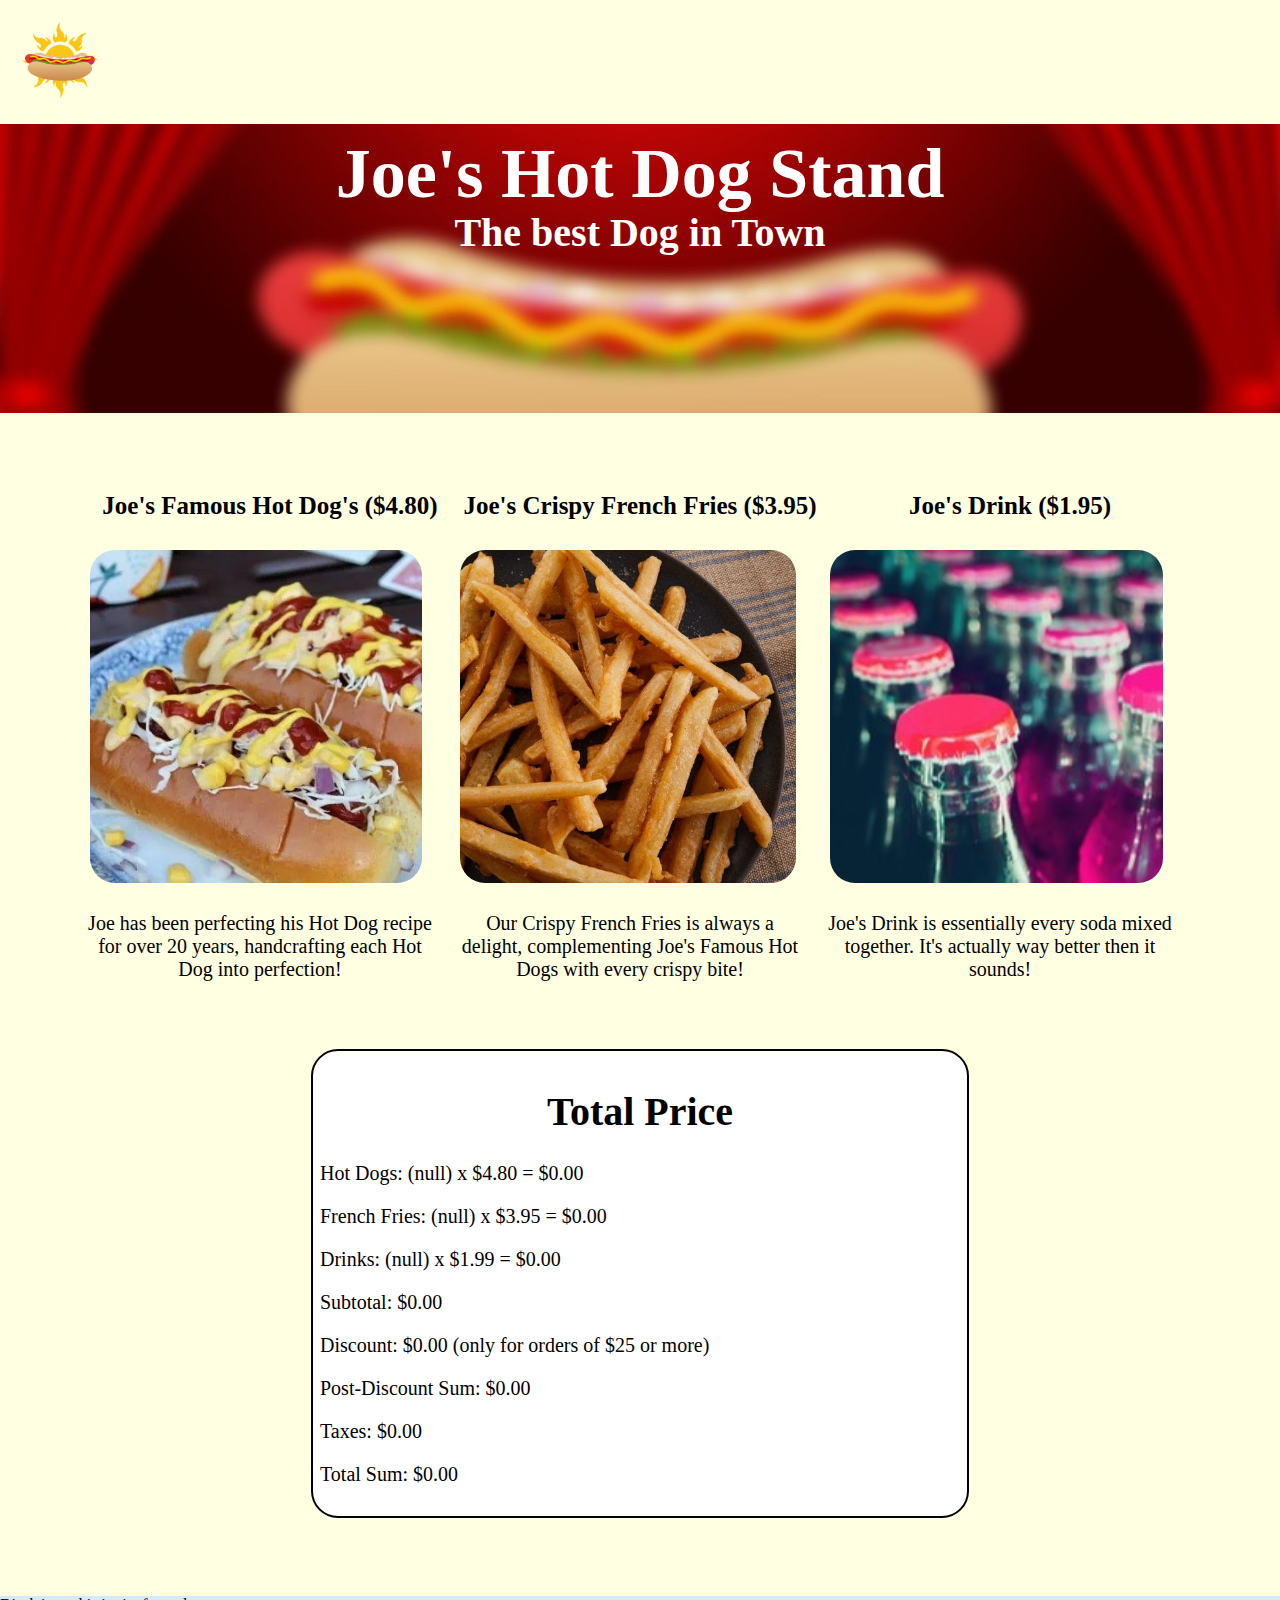
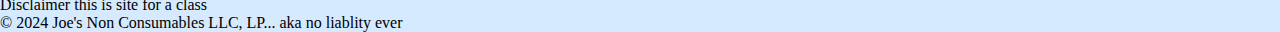
<file: index.html>
<!DOCTYPE html>
<style>
        .bannerContainer {
                position: relative;
                text-align: center;
                size: auto;
                color: #FFFFFF;
        }
        .centered {
                position: absolute;
                top: 17%;
                left: 50%;
                transform: translate(-50%, -50%);
        }
        .cparagraph {
                position: absolute;
                top: 37%;
                left: 50%;
                transform: translate(-50%, -50%);
        }
        .imageContainer {
                display: flex;
                justify-content: center;
                align-items: center;
                margin-top: 50px;   
        }
        .foodDisplay {
                color: #000000;
                justify-content: center;
                vertical-align: middle;
        }
        .foodDisplay h3 {
                text-align: center;
                width: 370px;
        }
        .foodDisplay img {
                height: 333px;
                border-radius: 25px;
                margin: 5px;
        }
        .foodDisplay p {
                text-align: center;
                width: 350px;
        }
        .priceBody{
                display: flex;
                justify-content: center;
                align-items: center;
                margin-top: 50px;
        }
        .priceTotal{
                background-color: #FFFFFF;
                display: inline-block;
                border-radius: 25px;
                padding: 10px 7px;
                width: 50%;
                outline: 2px solid #000000;
                color: #000000;
        }

</style>

<html>
        <head>
                <title>Joe's Hot Dog Stand</title>
                <link rel="stylesheet" href="styles.css">
        </head>

        <header>
                <div class="logo">
                        <a href="index.html" style="background-color: transparent; padding: 0;">
                                <img src="logo.png" alt="logo" style="width: 80px; margin-left: 20px; margin-top: 20px">
                        </a>
                </div>
        </header>

        <body>
                <div class="bannerContainer">
                        <img src="bannerdog.jpg" alt="Banner Image" class="banner-img" style="width: 100%;">
                        <div class="centered">
                                <h1 style="font-size: 70px;">Joe's Hot Dog Stand</h1>
                        </div>
                        <div class="cparagraph">
                                <h2 style="font-size: 40px;">The best Dog in Town</h2>
                        </div>
                </div>

                <div class="imageContainer">
                        <div class="foodDisplay">
                                <h3>Joe's Famous Hot Dog's ($4.80)</h3>
                                <img src="hotdogs.jpg" alt="hotdog">
                                <p>Joe has been perfecting his Hot Dog recipe for over 20 years,
                                        handcrafting each Hot Dog into perfection!
                                </p>
                        </div>
                        <div class="foodDisplay">
                                <h3>Joe's Crispy French Fries ($3.95)</h3>
                                <img src="fries.jpg" alt="Fries">
                                <p>Our Crispy French Fries is always a delight, complementing 
                                        Joe's Famous Hot Dogs with every crispy bite!
                                </p>
                        </div>
                        <div class="foodDisplay">
                                <h3>Joe's Drink ($1.95)</h3>
                                <img src="newsoda.jpg" alt="Drink">
                                <p>Joe's Drink is essentially every soda mixed together.
                                        It's actually way better then it sounds! </p>
                        </div>
                </div>

                <div class="priceBody">
                        <div class="priceTotal">
                                <h1>Total Price</h1>
                                <p id="hotDogs">Hot Dogs: </p>
                                <p id="fries">French Fries: </p>
                                <p id="drinks">Drinks: </p>
                                <p id="initSum">Subtotal: </p>
                                <p id="discount">Discount: </p>
                                <p id="disSum">Post-Discount Sum: </p>
                                <p id="taxes">Taxes: </p>
                                <p id="totalSum">Total Sum: </p>
                        </div>
                </div>
                <footer>
                        Disclaimer this is site for a class <br>
                        &copy; 2024 Joe's Non Consumables LLC, LP... aka no liablity ever
                </footer>
        </body>

</html>

<script>

//Functions used by script

/*showMoney() converts floating value into string rounded to
the 100ths place */
function showMoney(value) {
        value = Math.round(value * 100) / 100;
        //If value has no single digit cent value, it appends a zero to the end
        if (value == 0) {
                //handles 0 case
                return "0.00";
        } else if (((value * 100) % 10 == 0)) {
                return value.toString() + "0";
        } else {
                return value.toString();
        }
}

//Const prices (_p means price)
        const hotdog_p = 4.80;
        const fries_p = 3.95;
        const drinks_p = 1.99;
//Using window on Load and timer so page loads before prompt
window.onload = function() {
setTimeout(function() {
        var numDogs = prompt("How many Hot Dogs would you like? ($4.80 each)");
        var numFries = prompt("How many orders of French Fries do you want? ($3.95 each)");
        var numSoda = prompt("How many Drinks would you like? ($1.99 each)");
        //Using inputs and calculating total price of each item
        var totDog_p, totFries_p, totDrin_p = 0;
        totDog_p = (numDogs * hotdog_p);
        totFries_p = (numFries * fries_p);
        totDrin_p = (numSoda * drinks_p);
        //Updating Indiviual prices on screen
        document.getElementById('hotDogs').textContent += '(' + numDogs + ") x $" +
        showMoney(hotdog_p) + " = $" + showMoney(totDog_p);

        document.getElementById('fries').textContent += '(' + numFries + ") x $" +
        showMoney(fries_p) + " = $" + showMoney(totFries_p);

        document.getElementById('drinks').textContent += '(' + numSoda + ") x $" +
        showMoney(drinks_p) + " = $" + showMoney(totDrin_p);

        //Getting subtotal and other totals based on modifiers
        var subtotal = totDog_p + totFries_p + totDrin_p;
        //Display here
        document.getElementById('initSum').textContent += " $" + showMoney(subtotal);
        //Checking for discount
        if(subtotal >= 25){
                document.getElementById('discount').textContent += " $" + showMoney(subtotal * 0.1)
                + " (You get 10% Off!)";
                subtotal = subtotal * 0.9;
                document.getElementById('disSum').textContent += " $" + showMoney(subtotal);
        }
        else{
                document.getElementById('discount').textContent += " $0.00 (only for orders of $25 or more)";
                document.getElementById('disSum').textContent += " $" + showMoney(subtotal);
        }

        //Applying taxes and showing full total
        document.getElementById('taxes').textContent += " $" + showMoney(subtotal * 0.0625);
        document.getElementById('totalSum').textContent += " $" + showMoney(subtotal * 1.0625);
}, 500);
        
};
</script>
</file>
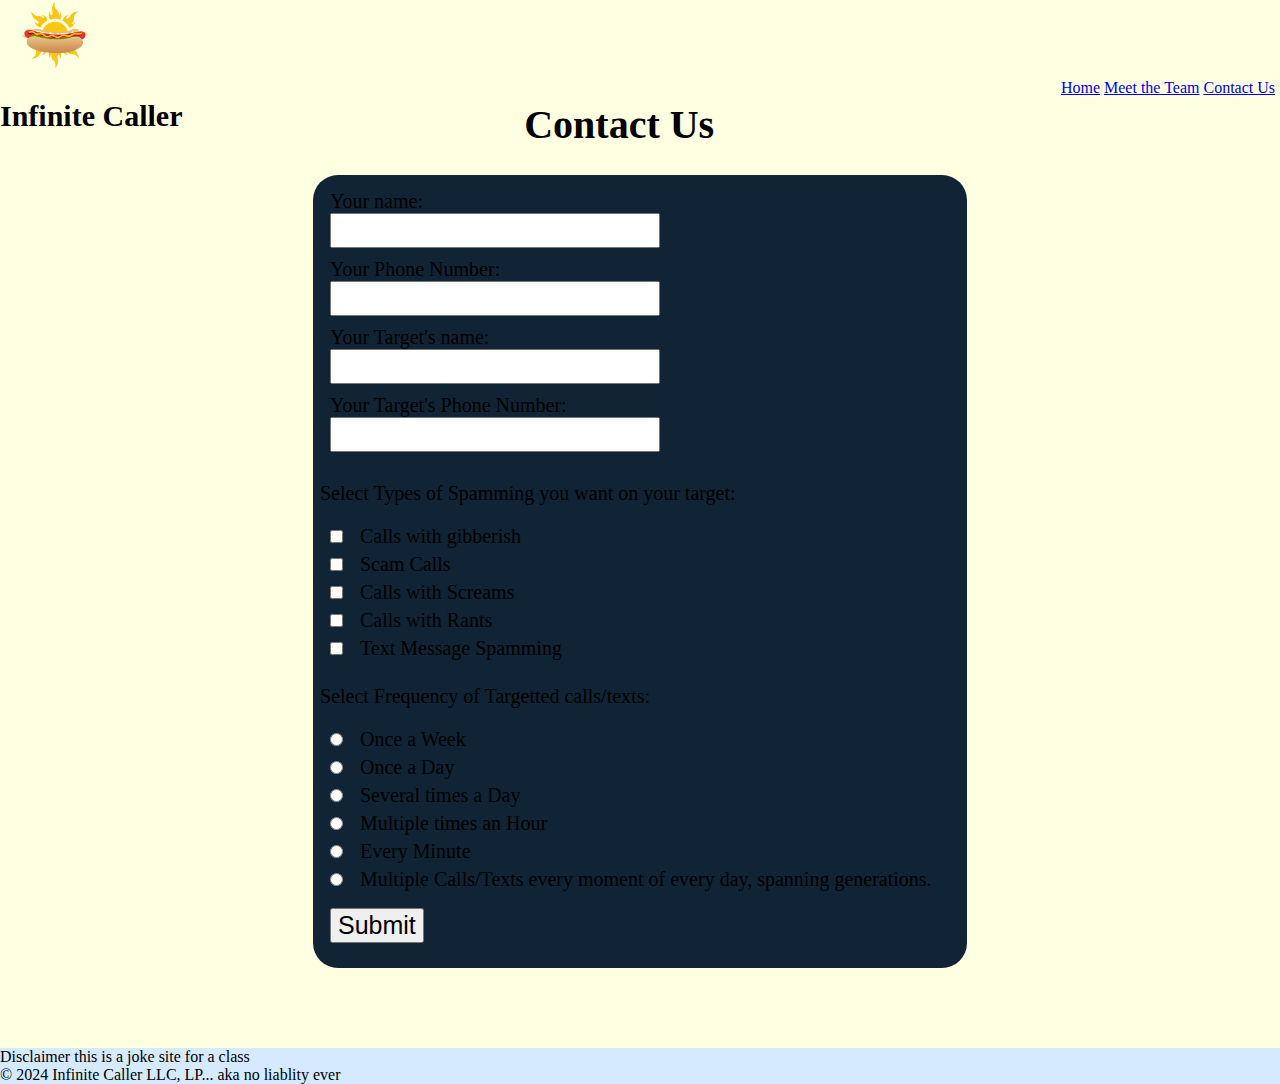
<file: Contacts.html>
<!DOCTYPE html>

<style>
        .formBody{
                display: flex;
                justify-content: center;
                align-items: center;
        }
        form{
                background-color: #102436;
                display: inline-block;
                border-radius: 25px;
                padding: 15px 7px;
                width: 50%;
        }
        label{
                font-size: 20px;
                margin-left: 10px;
        }
        input{
                font-size:25px;
                margin-bottom: 10px;
                margin-left: 10px;
        }
</style>
<html>
        <head>
                <title>Infinite Caller</title>
                <link rel="stylesheet" href="styles.css">
        </head>

        <header>
                <div class="logo">
                        <a href="index.html" style="background-color: transparent; padding: 0;">
                                <img src="logo.png" alt="logo" style="width: 70px; margin-left: 20px;">
                        </a>
                </div>
                <h2 style="float: left; font-size: 30px;">Infinite Caller</h2>
                <div class="navbar"; style="float: right; margin: 5px";>
                        <a href="index.html">Home</a>
                        <a href="MeetTeam.html">Meet the Team</a>
                        <a href="Contacts.html">Contact Us</a>
                </div>
        </header>

        <body>
                <h1>Contact Us</h1>
                <div class="formBody">
                        <form action="#">
                                <label for="yname">Your name:</label><br>
                                <input type="text" id="yname" name="yname"><br>
                                
                                <label for="ynum">Your Phone Number:</label><br>
                                <input type="text" id="ynum" name="ynum"><br>
                                
                                <label for="tname">Your Target's name:</label><br>
                                <input type="text" id="tname" name="tname"><br>

                                <label for="tnum">Your Target's Phone Number:</label><br>
                                <input type="text" id="tnum" name="tnum"><br>

                                <p>Select Types of Spamming you want on your target:</p>

                                <input type="checkbox" id="gib" name="gib" value="gib">
                                <label for="gib"> Calls with gibberish</label><br>
                                <input type="checkbox" id="scam" name="scam" value="scam">
                                <label for="scam">Scam Calls</label><br>
                                <input type="checkbox" id="screams" name="screams" value="screams">
                                <label for="screams">Calls with Screams</label><br>
                                <input type="checkbox" id="rants" name="rants" value="rants">
                                <label for="rants">Calls with Rants</label><br>
                                <input type="checkbox" id="rants" name="rants" value="rants">
                                <label for="rants">Text Message Spamming</label><br>

                                <p>Select Frequency of Targetted calls/texts:</p>
                                <input type="radio" name="freq" id="week">
                                <label for="week">Once a Week</label><br>
                                <input type="radio" name="freq" id="day">
                                <label for="day">Once a Day</label><br>
                                <input type="radio" name="freq" id="sevd">
                                <label for="sevd">Several times a Day</label><br>
                                <input type="radio" name="freq" id="hour">
                                <label for="hour">Multiple times an Hour</label><br>
                                <input type="radio" name="freq" id="minute">
                                <label for="minute">Every Minute</label><br>
                                <input type="radio" name="freq" id="always">
                                <label for="always">
                                        Multiple Calls/Texts every moment of
                                        every day, spanning generations.
                                </label><br>


                                <input type="submit" value="Submit" style="margin-top: 12px;">

                        </form>
                </div>

        </body>
        <figure style="clear: both;"></figure>
        <footer>
                Disclaimer this is a joke site for a class <br>
                &copy; 2024 Infinite Caller LLC, LP... aka no liablity ever
        </footer>
</html>
</file>
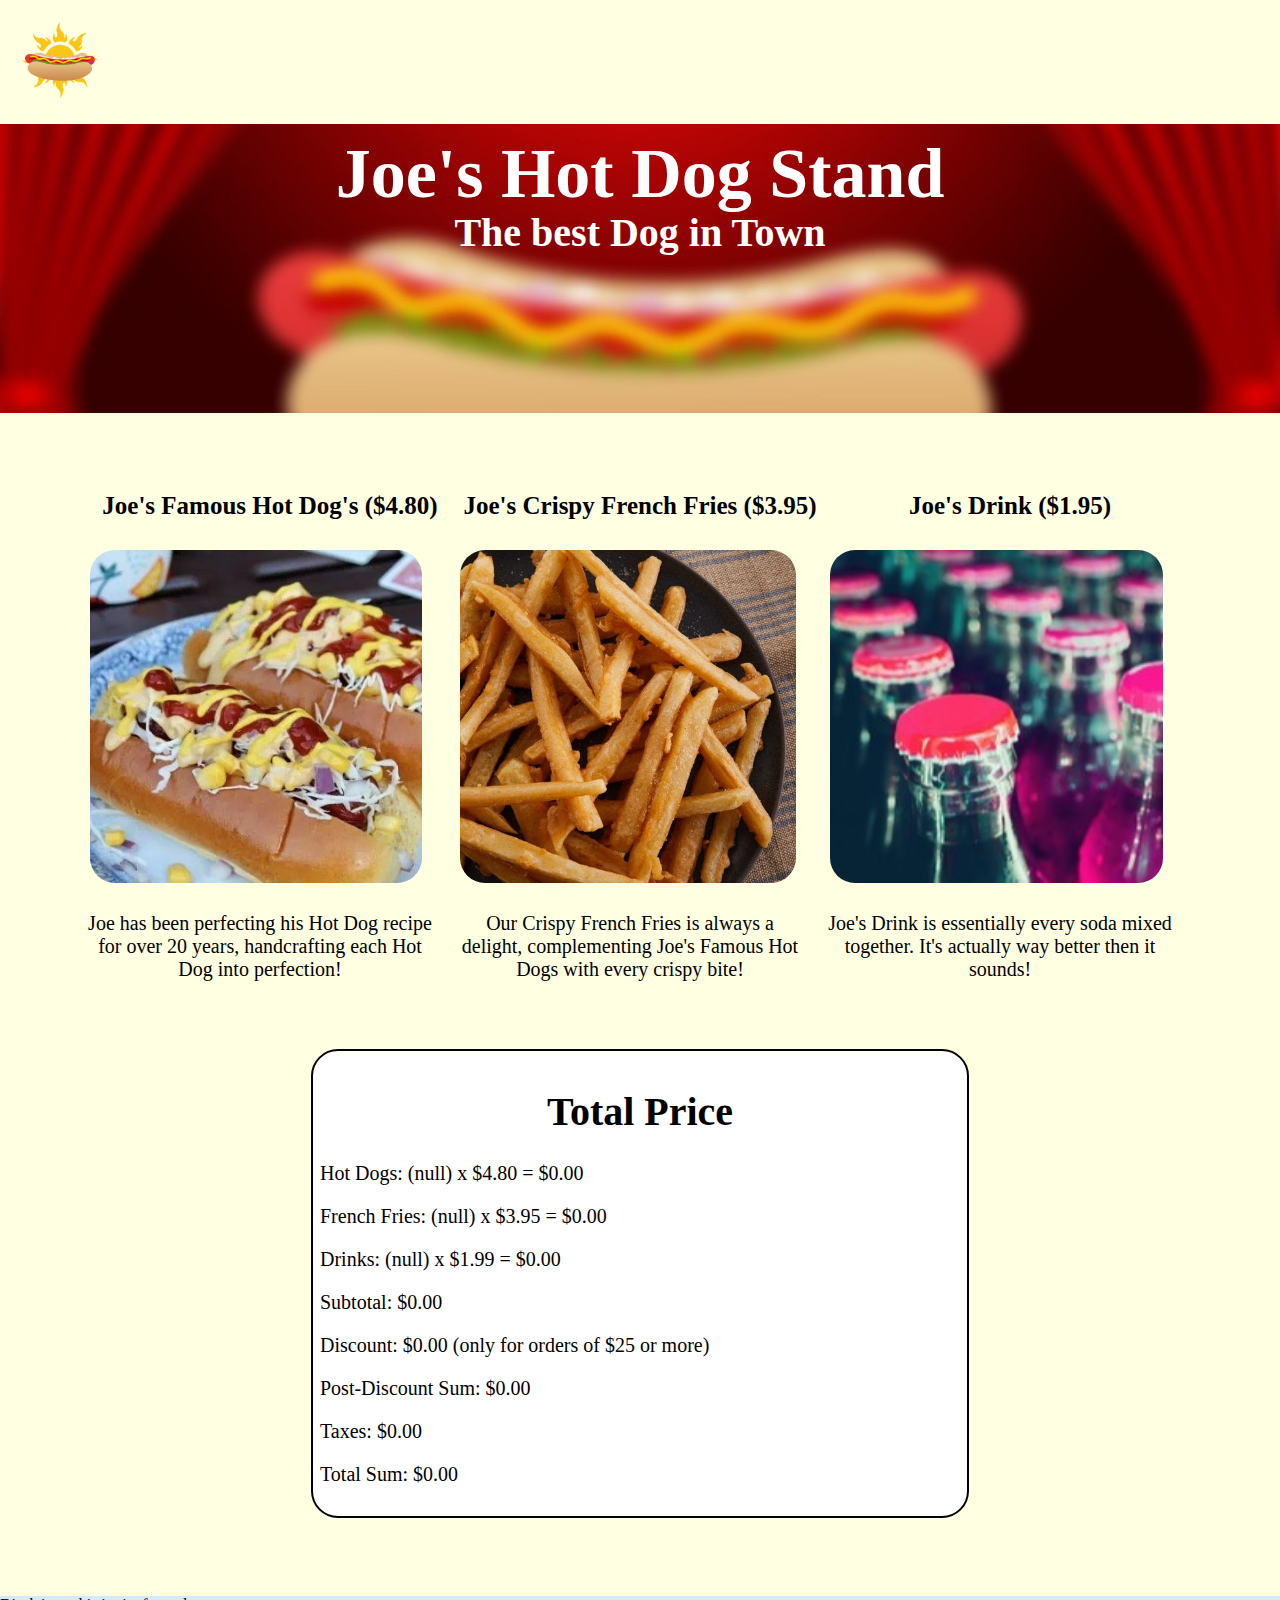
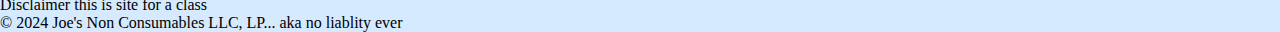
<file: extraCredit.html>
<!DOCTYPE html>
<style>
        .bannerContainer {
                position: relative;
                text-align: center;
                size: auto;
                color: #FFFFFF;
        }
        .centered {
                position: absolute;
                top: 17%;
                left: 50%;
                transform: translate(-50%, -50%);
        }
        .cparagraph {
                position: absolute;
                top: 37%;
                left: 50%;
                transform: translate(-50%, -50%);
        }
        .imageContainer {
                display: flex;
                justify-content: center;
                align-items: center;
                margin-top: 50px;   
        }
        .foodDisplay {
                color: #000000;
                justify-content: center;
                vertical-align: middle;
        }
        .foodDisplay h3 {
                text-align: center;
                width: 370px;
        }
        .foodDisplay img {
                height: 333px;
                border-radius: 25px;
                margin: 5px;
        }
        .foodDisplay p {
                text-align: center;
                width: 350px;
        }
        .priceBody{
                display: flex;
                justify-content: center;
                align-items: center;
                margin-top: 50px;
        }
        .priceTotal{
                background-color: #FFFFFF;
                display: inline-block;
                border-radius: 25px;
                padding: 10px 7px;
                width: 50%;
                outline: 2px solid #000000;
                color: #000000;
        }

</style>

<html>
        <head>
                <title>Joe's Hot Dog Stand</title>
                <link rel="stylesheet" href="styles.css">
        </head>

        <header>
                <div class="logo">
                        <a href="index.html" style="background-color: transparent; padding: 0;">
                                <img src="logo.png" alt="logo" style="width: 80px; margin-left: 20px; margin-top: 20px">
                        </a>
                </div>
        </header>

        <body>
                <div class="bannerContainer">
                        <img src="bannerdog.jpg" alt="Banner Image" class="banner-img" style="width: 100%;">
                        <div class="centered">
                                <h1 style="font-size: 70px;">Joe's Hot Dog Stand</h1>
                        </div>
                        <div class="cparagraph">
                                <h2 style="font-size: 40px;">The best Dog in Town</h2>
                        </div>
                </div>

                <div class="imageContainer">
                        <div class="foodDisplay">
                                <h3>Joe's Famous Hot Dog's ($4.80)</h3>
                                <img src="hotdogs.jpg" alt="hotdog">
                                <p>Joe has been perfecting his Hot Dog recipe for over 20 years,
                                        handcrafting each Hot Dog into perfection!
                                </p>
                        </div>
                        <div class="foodDisplay">
                                <h3>Joe's Crispy French Fries ($3.95)</h3>
                                <img src="fries.jpg" alt="Fries">
                                <p>Our Crispy French Fries is always a delight, complementing 
                                        Joe's Famous Hot Dogs with every crispy bite!
                                </p>
                        </div>
                        <div class="foodDisplay">
                                <h3>Joe's Drink ($1.95)</h3>
                                <img src="newsoda.jpg" alt="Drink">
                                <p>Joe's Drink is essentially every soda mixed together.
                                        It's actually way better then it sounds! </p>
                        </div>
                </div>

                <div class="priceBody">
                        <div class="priceTotal">
                                <h1>Total Price</h1>
                                <p id="hotDogs">Hot Dogs: </p>
                                <p id="fries">French Fries: </p>
                                <p id="drinks">Drinks: </p>
                                <p id="initSum">Subtotal: </p>
                                <p id="discount">Discount: </p>
                                <p id="disSum">Post-Discount Sum: </p>
                                <p id="taxes">Taxes: </p>
                                <p id="totalSum">Total Sum: </p>
                        </div>
                </div>
                <footer>
                        Disclaimer this is site for a class <br>
                        &copy; 2024 Joe's Non Consumables LLC, LP... aka no liablity ever
                </footer>
        </body>

</html>

<script>

//Functions used by script

/*showMoney() converts floating value into string rounded to
the 100ths place */
function showMoney(value) {
        value = Math.round(value * 100) / 100;
        //If value has no single digit cent value, it appends a zero to the end
        if (value == 0) {
                return "0.00";
        } else if (((value * 100) % 10 == 0)) {
                return value.toString() + "0";
        } else {
                return value.toString();
        }
}

//Associative array prices (_p means price)
const associativePrices = {
            "totDog_p": 4.80,
            "totFries_p": 3.95,
            "totDrin_p": 1.99
};
const priceKeys = Object.keys(associativePrices);
const associativeQuant = {
            "totDog_p": 0,
            "totFries_p": 0,
            "totDrin_p": 0
};
const quantKeys = Object.keys(associativeQuant);

promptArray = ["How many Hot Dogs would you like? ($4.80 each)",
        "How many orders of French Fries do you want? ($3.95 each)",
        "How many Drinks would you like? ($1.99 each)"];
foodIdArray = ["hotDogs", "fries", "drinks"];
//Using window on Load and timer so page loads before prompt
window.onload = function() {
setTimeout(function() {
        for(let i = 0; i < 3; i++) {
                associativeQuant[quantKeys[i]] = prompt(promptArray[i]);
                console.log(associativeQuant[quantKeys[i]]);
        }
        //Using inputs and calculating total price of each item
        //Updating Indiviual prices on screen
        for(let i = 0; i < 3; i++){
                document.getElementById(foodIdArray[i]).textContent += '(' + associativeQuant[quantKeys[i]] + ") x $" +
                showMoney(associativePrices[priceKeys[i]]) + " = $" + showMoney(associativeQuant[quantKeys[i]]
                 * associativePrices[priceKeys[i]]);
        }

        //Getting subtotal and other totals based on modifiers
        var subtotal = 0;
        for(let i = 0; i < 3; i++){
                subtotal += associativePrices[priceKeys[i]] * associativeQuant[quantKeys[i]];
        }
        //Display here
        document.getElementById('initSum').textContent += " $" + showMoney(subtotal);
        //Checking for discount
        if(subtotal >= 25){
                document.getElementById('discount').textContent += " $" + showMoney(subtotal * 0.1)
                + " (You get 10% Off!)";
                subtotal = subtotal * 0.9;
                document.getElementById('disSum').textContent += " $" + showMoney(subtotal);
        }
        else{
                document.getElementById('discount').textContent += " $0.00 (only for orders of $25 or more)";
                document.getElementById('disSum').textContent += " $" + showMoney(subtotal);
        }

        //Applying taxes and showing full total
        document.getElementById('taxes').textContent += " $" + showMoney(subtotal * 0.0625);
        document.getElementById('totalSum').textContent += " $" + showMoney(subtotal * 1.0625);
}, 500);
        
};
</script>
</file>
<file: styles.css>
h1 {
        font-size: 40px;
        text-align: center;
}

h3 {
        font-size: 25px;
}

p {
        font-size: 20px;
}

header {
        top: 0;
        margin: 0;
        padding: 0;
        margin-bottom: 20px;
        background-color: #ffffe2;
}

body {
        background-color: #ffffe2; 
        background-repeat: no-repeat;
        background-attachment: fixed;
        background-size: cover;
        color: #000000;
        margin: 0;
        padding: 0;
}

html {
        margin: 0;
        padding: 0;
}

footer {
        bottom: 0;
        display: flex;
        background-color: #d6eaff;
        margin: 0;
        padding: 0;
        margin-top: 80px;
}
</file>
